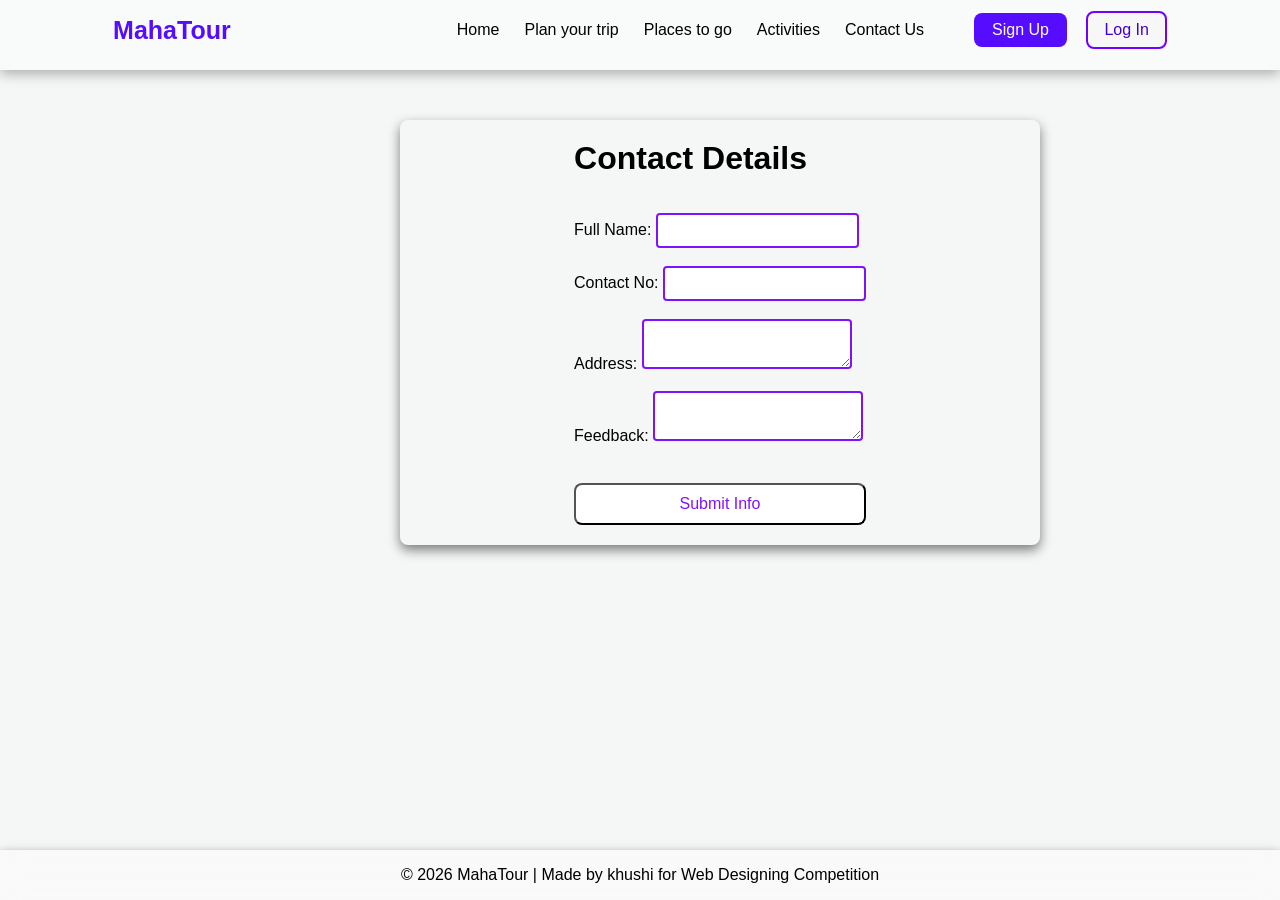
<file: Contact.html>
<!doctype html>
<html lang="en">
  <head>
    <meta charset="utf-8" />
    <meta name="viewport" content="width=device-width, initial-scsale=1.0" />
    <title>Tourism in Maharashtra</title>
    <link rel="stylesheet" href="style.css" />
  </head>
  <body>
    <nav>
      <div class="hamburger" id="hamburger" onclick="toggleMenu()">&#9776;</div>
      <div class="logo">MahaTour</div>
      <div class="nav-links" id="navLinks">
        <a href="index.html">Home</a>
        <a href="Planning.html">Plan your trip</a>
        <a href="Places.html">Places to go</a>
        <a href="Activities.html">Activities</a>
        <a href="Contact.html">Contact Us</a>
        <div class="button">
          <button id="openSignup" class="primary-btn">Sign Up</button>
          <button id="openLogin" class="secondary-btn">Log In</button>
        </div>
        <!-- Modal -->
        <div id="signupModal" class="modal">
          <div class="modal-content">
            <span class="close-btn" id="closeSignup">&times;</span>
            <h2>Create Account</h2>

            <form id="signupForm">
              <input
                type="text"
                id="username"
                placeholder="Username"
                required
              />
              <input type="email" id="email" placeholder="Email" required />
              <input
                type="password"
                id="password"
                placeholder="Password"
                required
              />
              <button type="submit">Sign Up</button>
              <p id="formMessage"></p>
            </form>
          </div>
        </div>
        <div id="loginModal" class="modal">
          <div class="modal-content">
            <span class="close-btn" id="closelogin">&times;</span>
            <h2>Create Account</h2>

            <form id="loginForm">
              <input
                type="text"
                id="username"
                placeholder="Username"
                required
              />
              <input type="email" id="email" placeholder="Email" required />
              <input
                type="password"
                id="password"
                placeholder="Password"
                required
              />
              <button type="submit">Log In</button>
              <p id="formMessage"></p>
            </form>
          </div>
        </div>
      </div>
    </nav>
    <div class="contain">
      <form>
        <h1>Contact Details</h1>
        <br /><br />
        Full Name:
        <input type="text" required /><br /><br />
        Contact No:
        <input type="number" required /><br /><br />
        Address:
        <textarea required></textarea><br /><br />
        Feedback:
        <textarea required></textarea><br /><br />
        <button class="Contact-btn">Submit Info</button>
      </form>
    </div>
    <footer>
      &copy; 2026 MahaTour | Made by khushi for Web Designing Competition
    </footer>
    <script src="script.js"></script>
  </body>
</html>
</file>
<file: style.css>
* {
  margin: 0;
  padding: 0;
  box-sizing: border-box;
}

body {
  background-color: #f5f7f7;
  color: black;
  padding-bottom: 50px;
  font-family: "Poppins", sans-serif;
}

.hamburger {
  display: none;
  cursor: pointer;
}

nav {
  height: 70px;
  backdrop-filter: blur(12px);
  background: rgba(255, 255, 255, 0.4);
  box-shadow: 0 4px 12px rgba(0, 0, 0, 0.3);
  display: flex;
  justify-content: space-around;
  line-height: 60px;
  position: sticky;
  top: 0px;
  z-index: 1000;
}

.logo {
  color: rgb(86, 13, 255);
  font-size: 25px;
  font-weight: bold;
}

.nav-links {
  display: flex;
  gap: 25px;
}

.nav-links a {
  text-decoration: none;
  font-size: 16px;
  font-weight: 500;
  color: #000;
}

.nav-links a:hover {
  transform: scale(1.02);
  color: rgb(63, 0, 209);
  cursor: pointer;
}

.primary-btn {
  color: #fff;
  border: none;
  background-color: #560dff;
  font-size: 16px;
  font-weight: 500;
  padding: 8px 18px;
  border-radius: 8px;
  transition: 0.1s;
}

.primary-btn:hover {
  transform: scale(1.03);
}

.secondary-btn {
  color: rgb(63, 0, 209);
  border: 2px solid rgb(115, 0, 255);
  background-color: #f7f7f7;
  font-size: 16px;
  font-weight: 500;
  padding: 8px 16px;
  border-radius: 8px;
  margin-left: 15px;
  transition: 0.1s;
}

.secondary-btn:hover {
  transform: scale(1.03);
  color: rgb(86, 13, 255);
}

.button {
  margin-left: 25px;
}

.btn {
  margin: 40px 0;
  color: rgb(255, 255, 255);
  border: none;
  text-decoration: none;
  background-color: #8011ff;
  font-size: 16px;
  font-weight: 500;
  padding: 10px 16px;
  border-radius: 8px;
  transition: 0.1s;
}

.btn:hover {
  background-color: #6a0dff;
  color: rgb(255, 255, 255);
}

.Contact-btn {
  color: #8011ff;
  border: non2px solid #8011ff;
  background-color: #ffffff;
  width: 100%;
  font-size: 16px;
  font-weight: 500;
  padding: 10px 16px;
  border-radius: 8px;
  margin-top: 20px;
  transition: 0.1s;
}

.Contact-btn:hover {
  background-color: #6a0dff;
  color: rgb(255, 255, 255);
  border: 2px solid #8011ff;
}

.contain {
  display: flex;
  justify-content: center;
  flex-wrap: wrap;
  width: 50%;
  margin-top: 50px;
  margin-left: 400px;
  font-size: 16px;
  font-weight: 500;
  padding: 20px 30px;
  border-radius: 8px;
  box-shadow: 0 5px 12px rgba(0, 0, 0, 0.5);
}

.contain input {
  border: 2px solid #8011ff;
  padding: 8px 15px;
  border-radius: 4px;
}

.contain textarea {
  border: 2px solid #8011ff;
  padding: 8px 15px;
  border-radius: 4px;
}

.plan-container{
    display:grid;
    grid-template-columns: repeat(auto-fit, minmax(380px,1fr));
    gap:20px;
    padding: 10px 20px;
}

.Hero {
  display: flex;
  justify-content: center;
  flex-wrap: wrap;
  height: 100%;
  width: 100%;
}

.Hero img {
  max-width: 100%;
  height: auto;
}

.Hero h1 {
  margin: 60px 0 40px;
  font-size: 40px;
  font-weight: 900;
  color: #8800ff;
  text-align: center;
  width: 100%;
}

.Hero p {
  margin: 40px 0 0 0;
  font-size: 18px;
  font-weight: 500;
  color: #a5a5a5;
  text-align: center;
  width: 100%;
}

.plan {
  margin: 40px 0;
  font-size: 18px;
  font-weight: 500;
  padding: 20px 40px;
  width: 470px;
  height: 480px;
  border-radius: 12px;
  box-shadow: 0 2px 5px rgba(126, 52, 255, 0.3);
}

.plan h1 {
  text-align: center;
  color: #4e0dff;
}

.plan p {
  width: 350px;
  height: 70px;
  margin: 15px 0 40px 0;
  font-size: 18px;
  font-weight: 500;
  color: #adadad;
}

.activities {
  margin: 80px 80px;
}

.activities section {
  margin: 40px 0px;
  box-shadow: 0 2px 5px rgba(126, 52, 255, 0.3);
  padding: 30px 15px;
  border-radius: 8px;
}

.activities section h2 {
  font-size: 28px;
  font-weight: 740;
  color: #5000b3;
  padding: 10px 0;
}

.activities section p {
  font-size: 18px;
  font-weight: 500;
  color: #333333;
  padding: 10px 0;
}

.plan img {
  border-radius: 12px;
}

footer {
  position: fixed;
  bottom: 0px;
  height: 50px;
  width: 100%;
  background: rgba(255, 251, 251, 0.5);
  backdrop-filter: blur(12px);
  box-shadow: 0 4px 10px rgba(0, 0, 0, 0.5);
  color: rgb(0, 0, 0);
  display: flex;
  justify-content: center;
  line-height: 50px;
}

.modal {
  display: none;
  position: fixed;
  top: 0;
  left: 0;
  z-index: 1000;
  height: 100vh;
  width: 100%;
  background: rgba(0, 0, 0, 0.4);
  justify-content: center;
  align-items: center;
}

/* ===== MODAL BOX ===== */
.modal-content {
  background: #ffffff;
  padding: 20px;
  border-radius: 12px;
  width: 330px;
  height: 350px;
  text-align: center;
  animation: slideDown 0.3s ease;
  box-shadow: 0 10px 30px rgba(0, 0, 0, 0.15);
}

@keyframes slideDown {
  from {
    transform: translateY(-40px);
    opacity: 0;
  }
  to {
    transform: translateY(0);
    opacity: 1;
  }
}

.modal-content h2 {
  margin-bottom: 5px;
}

/* ===== INPUTS ===== */
.modal-content input {
  width: 100%;
  padding: 10px;
  margin-bottom: 5px;
  border-radius: 6px;
  border: 1px solid #ccc;
  font-size: 14px;
}

.modal-content input:focus {
  border-color: #4e73df;
  outline: none;
}

.modal-content button {
  width: 100%;
  padding: 10px;
  background: #4e73df;
  border: none;
  color: white;
  border-radius: 6px;
  cursor: pointer;
  transition: 0.3s;
}

.modal-content button:hover {
  background: #2e59d9;
}

/* ===== CLOSE BUTTON ===== */
.close-btn {
  float: right;
  font-size: 22px;
  cursor: pointer;
}

#formMessage {
  margin-top: 10px;
  font-size: 14px;
}


/* Responsiveness */
@media (max-width: 768px) {
  * {
    margin: 0;
    padding: 0;
    box-sizing: border-box;
  }

  body {
    font-family: "Poppins", sans-serif;
  }
  .nav-links a,
  .nav-links .button {
    display: flex;
    margin: 0px 0;
  }
  .hamburger {
    display: flex;
    font-size: 30px;
    padding: 10px 20px;
    font-weight: bold;
    z-index: 1001;
    color: #252525;
    width: 40px;
    height: 60px;
  }

  .logo {
    padding: 10px;
    width: 70%;
    font-weight: bold;
    font-size: 28px;
  }

  .modal {
    z-index: 1500;
  }
  .nav-links {
    display: none;
    flex-direction: column;
    position: fixed;
    top: 0;
    left: 0;
    text-align: center;
    font-size: 30px;
    padding: 140px 60px;
    background-color: rgb(255, 255, 255);
  }
  .nav-links.active {
    display: flex;
  }

  .button {
    display: none;
  }

  .btn {
    width: 35%;
  }

  .Hero {
    display: flex;
    justify-content: center;
    align-items: center;
    width: 100%;
  }
  .Hero h1 {
    width: 100%;
    text-align: center;
    font-size: 25px;
  }
  .Hero p {
    font-size: 16px;
    text-align: center;
    margin: 0;
    width: 100%;
  }
  .Hero {
    width: 100%;
  }
  .activities {
    margin: 20px 20px;
  }
  .plan-container .plan{
    margin: auto;
    width: 330px;
    padding: 15px;
    height: 515px;
  }
  .plan-container{
    display:grid;
    grid-template-columns: repeat(auto-fit, minmax(250px,1fr));
    gap:20px;
  }
  .plan-container{
    margin: 20px 0;
  }
  .plan-container .plan p{
    width: 300px;
    height: 82px;
  }

  .contain {
    max-width: 320px;
    width: 100%;
    margin: 40px auto;
    padding: 20px;
    font-size: 18px;
    font-weight: medium;
  }
  .contain textarea,input{
    margin: 10px 0 0;
    width: 100%;
    display: block;
  }
  .Contact-btn{
    width: 100%;
    margin: 10px 0 0;
    font-weight: bold;
  }
  footer {
    text-align: center;
  }
}
</file>
